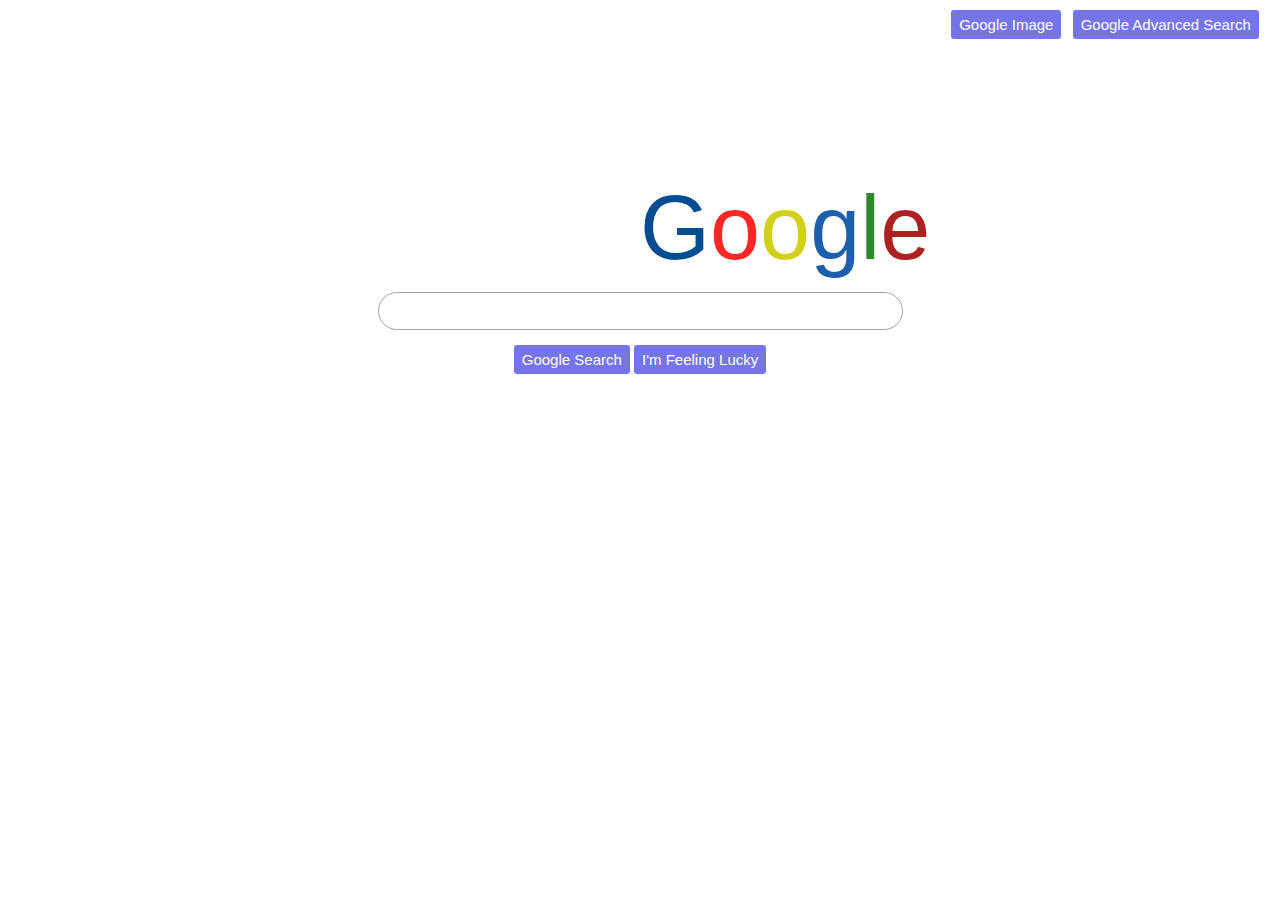
<file: index.html>
<!DOCTYPE html>
<html lang="en">
    <head>
        <meta charset="UTF-8">
        <meta http-equiv="X-UA-Compatible" content="IE=edge">
        <meta name="viewport" content="width=device-width, initial-scale=1.0">
        <link rel="stylesheet" href="style.css">
        <title>Search</title>
    </head>
    <body>
        <div class="section">
        <div class="topsection">
            <div class="searchbuttons">
                <div class="img-srch"><a href="./imagesrch.html">Google Image</a></div>
                <div class="img-srch"><a href="./advsrch.html">Google Advanced Search</a></div>
            </div>
        </div>
        
        <div class="google-lettersection">
            <div class="letter-section">
                <p class="g_color google_letter">g</p>
                <p class="o_color google_letter">o</p>
                <p class="o2_color google_letter">o</p>
                <p class="g2_color google_letter">g</p>
                <p class="l_color google_letter">l</p>
                <p class="e_color google_letter">e</p>
            </div>
        </div>
        <form action="https://google.com/search" class="nrl_srch">
            <input type="text" name="q" class="nrml_srch_text">
            <div class="action-btns">
            <input type="submit" value="Google Search" class="link_btn">
            <a href="https://www.google.com/doodles" class="link_btn">I'm Feeling Lucky</a>
            </div>
        </form>
        </div>
    </body>
</html>
</file>
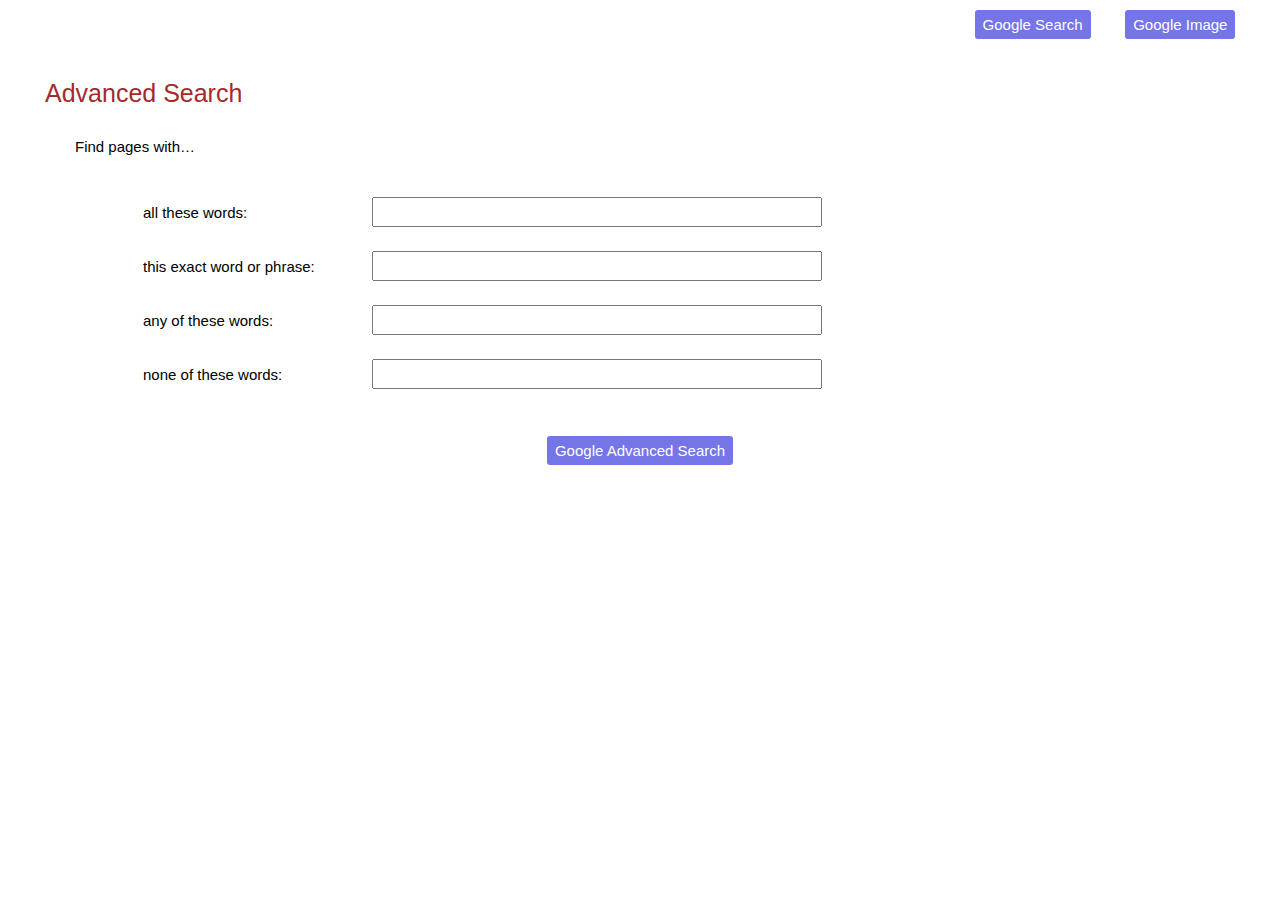
<file: advsrch.html>
<!DOCTYPE html>
<html lang="en">
    <head>
        <meta charset="UTF-8">
        <meta http-equiv="X-UA-Compatible" content="IE=edge">
        <meta name="viewport" content="width=device-width, initial-scale=1.0">
        <link rel="stylesheet" href="style.css">
        <title>Search</title>
    </head>
    <body>
        <div class="topsection topsection_strk">
            <div class="searchbuttons">
                <div class="img-srch"><a href="./index.html">Google Search</a></div>
                <div class="img-srch"><a href="./imagesrch.html">Google Image</a></div>
            </div>
        </div>
        <div class="page_header_lable">
            <label class="page_name">Advanced Search</label>
        </div>
        <div class="findpage_lable">
            <label class="findpage_name">Find pages with…</label>
        </div>
         
        <form action="https://google.com/search" class="adv_srch">

            
            <div class="textfilds">
                <div class="firstfield">
                    <div class="firsttext-field">
                        <label class="irstlable">all these words:</label>
                    </div>
                </div>
                <div class="firstfieldinput">
                    <input type="text" name="q" class="firstfieldinput_text">
                </div>
            </div>
            <div class="textfilds">
                <div class="firstfield">
                    <div class="firsttext-field">
                        <label class="irstlable">this exact word or phrase:</label>
                    </div>
                </div>
                <div class="firstfieldinput">
                    <input type="text" name="q" class="firstfieldinput_text">
                </div>
            </div>
            <div class="textfilds">
                <div class="firstfield">
                    <div class="firsttext-field">
                        <label class="irstlable">any of these words:</label>
                    </div>
                </div>
                <div class="firstfieldinput">
                    <input type="text" name="q" class="firstfieldinput_text">
                </div>
            </div>
            
            </div>
            <div class="textfilds">
                <div class="firstfield">
                    <div class="firsttext-field">
                        <label class="irstlable">none of these words:</label>
                    </div>
                </div>
                <div class="firstfieldinput">
                    <input type="text" name="q" class="firstfieldinput_text">
                </div>
            </div>
            <div class="action-btns adv_srch_btn">
            <input type="submit" value="Google Advanced Search" class="link_btn adv_srch_btn">
            <a href="https://www.google.com/doodles" class="link_btn" style="display: none;">I'm Feeling Lucky</a>
            </div>
        </form>
    </body>
</html>
</file>
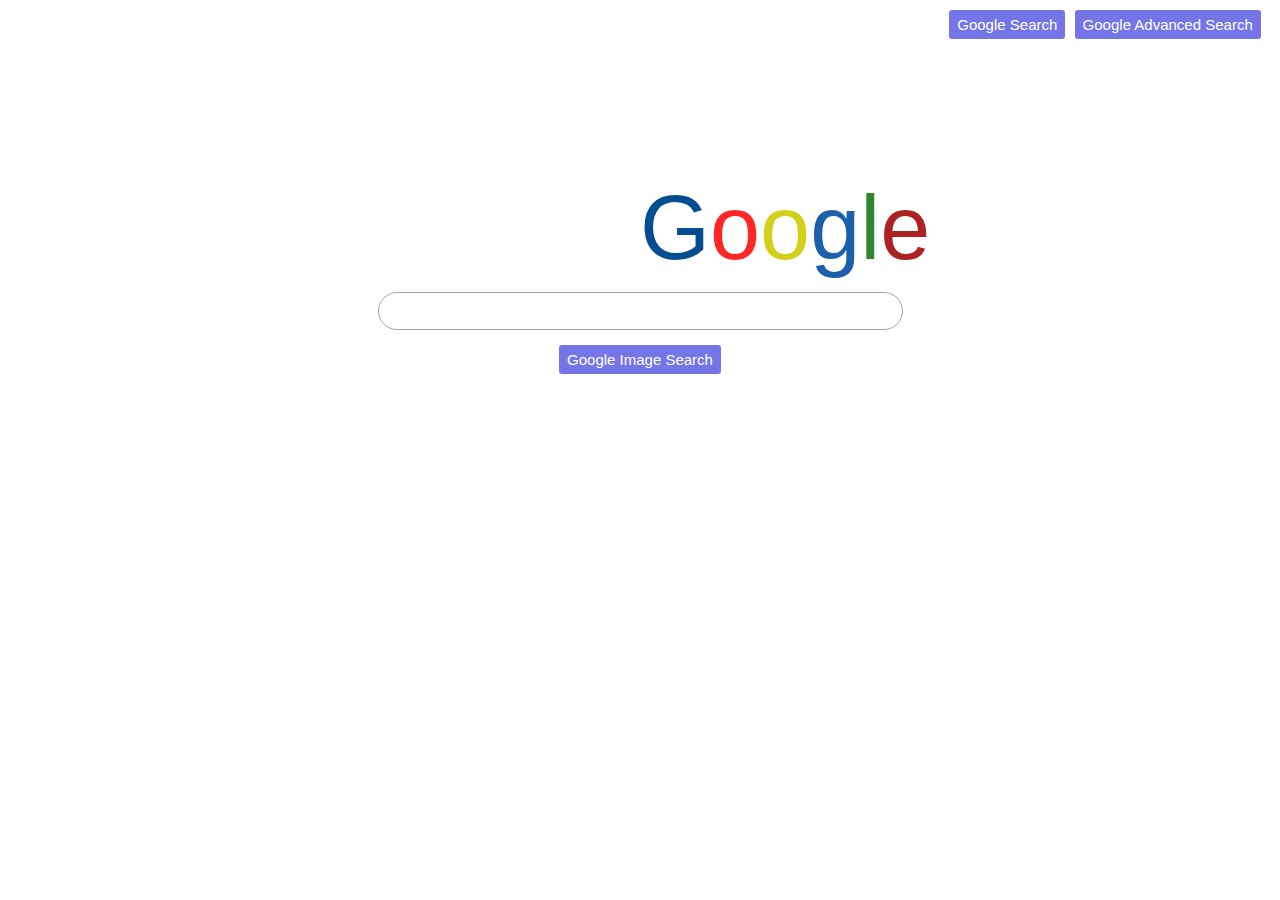
<file: imagesrch.html>
<!DOCTYPE html>
<html lang="en">
    <head>
        <meta charset="UTF-8">
        <meta http-equiv="X-UA-Compatible" content="IE=edge">
        <meta name="viewport" content="width=device-width, initial-scale=1.0">
        <link rel="stylesheet" href="style.css">
        <title>Search</title>
    </head>
    <body>
        <div class="topsection">
            <div class="searchbuttons">
                <div class="img-srch"><a href="./index.html">Google Search</a></div>
                <div class="img-srch"><a href="./advsrch.html">Google Advanced Search</a></div>
            </div>
        </div>
        <div class="google-lettersection">
            <div class="letter-section">
                <p class="g_color google_letter">g</p>
                <p class="o_color google_letter">o</p>
                <p class="o2_color google_letter">o</p>
                <p class="g2_color google_letter">g</p>
                <p class="l_color google_letter">l</p>
                <p class="e_color google_letter">e</p>
            </div>
            
        </div>
        <form action="https://google.com/search" class="nrl_srch">
            <input type="text" name="q" class="nrml_srch_text">
            <div class="action-btns">
            <input type="submit" value="Google Image Search" class="link_btn">
            <a href="https://www.google.com/doodles" class="link_btn " style="display: none;">I'm Feeling Lucky</a>
            </div>
        </form>
    </body>
</html>
</file>
<file: style.css>
*{
    padding: 0;
    margin: 0;
    box-sizing: border-box;
    font-family: sans-serif; 
    text-decoration: none;
    font-size: 15px;
    outline: none;
}
.section{
    height: 100vh;
}
a{
    color: white; 
}
.topsection{
    width: 100%;
    padding: 10px 10px;
    
}
.searchbuttons{
    margin-right: 0;
    margin-left: auto;
    max-width: 22rem;
    display: flex;
    align-items: center;
    justify-content: space-evenly;
}
.img-srch{
    padding: 6px 8px;
    background-color: rgb(117, 117, 231);
    border-radius: 3px;
}
.google_letter{
    font-size: 6rem;
    font-weight: 400;
}
.letter-section {
    display: flex;
    align-items: center;
    justify-content: space-evenly;
    padding-left: 50%;
    padding-right: 50%;
}
.google-lettersection{
    margin-top: 10%;
}
.g_color{
    color: rgb(4, 77, 145);
    text-transform: uppercase;
}
.o_color{
    color: rgb(255, 38, 38);
}
.o2_color{
    color: rgb(211, 208, 26);
}
.g2_color{
    color: rgb(28, 95, 172);
}
.l_color{
    color: rgb(49, 136, 49);
}
.e_color{
    color: rgb(172, 34, 34);
}
.link_btn{
    border: none;
    color: white;
    padding: 6px 8px;
    background-color: rgb(117, 117, 231);
    border-radius: 3px;
    outline: none;
    cursor: pointer;
}
form[class="nrl_srch"]{
    margin-top: 0.8rem;
    display: flex;
    align-items: center;
    flex-direction: column;
}
input[class="nrml_srch_text"]{
    min-width: 35rem;
    height: 2.5rem;
    border-radius: 50px;
    border: 1px solid rgb(165, 165, 165);
    outline: none;
    padding: 1rem;
}
.action-btns{
    padding-top: 1rem;
}
.adv_srch{
    max-width: 1024px;
    margin: auto;
    padding: 2rem 1rem;
    margin-top: 0 ;
}


.firstfield{
    width: 15rem;
    display: inline-block;
}

.firstfieldinput{
    display: inline-block;
}

.firstfieldinput_text{
    width: 30rem;
}
.textfilds{
    padding: .8rem 0;
    margin: auto;
}
.firstfieldinput_text{
    height: 30px;
}
.page_header_lable{
    margin-left: 3rem;
    margin-top: 2rem;
}
.page_name{
    font-size: 25px;
    color: brown;
}
.adv_srch_btn{
    display: flex;
    align-content: center;
    justify-content: center;
    margin-top: 10px;
}
.findpage_lable{
    margin-left: 5rem;
    margin-top: 2rem;
}

@media(max-width: 700px){
    .topsection{
        padding-left: 3rem ;
    }
    .google_letter{
        font-size: 4rem;
    }
    .google-lettersection{
        margin-top: 40%;
    }
    
    input[class="nrml_srch_text"]{
        min-width: 20rem;
        height: 1rem;
    }
    .topsection_strk{
        padding-left: 7.5rem ;
    }
    .page_header_lable{
        margin-left: 1.5rem;
        margin-top: 3rem;
    }
    .page_name{
        font-size: 20px;
    }
    .findpage_lable{
        margin-left: 1.5rem;
    } 
    .firstfieldinput_text{
        width: 14rem;
        border: 1px solid rgb(100, 100, 100);
    }
    .firstfield{
        width: 7rem;
        
    }
}
</file>
